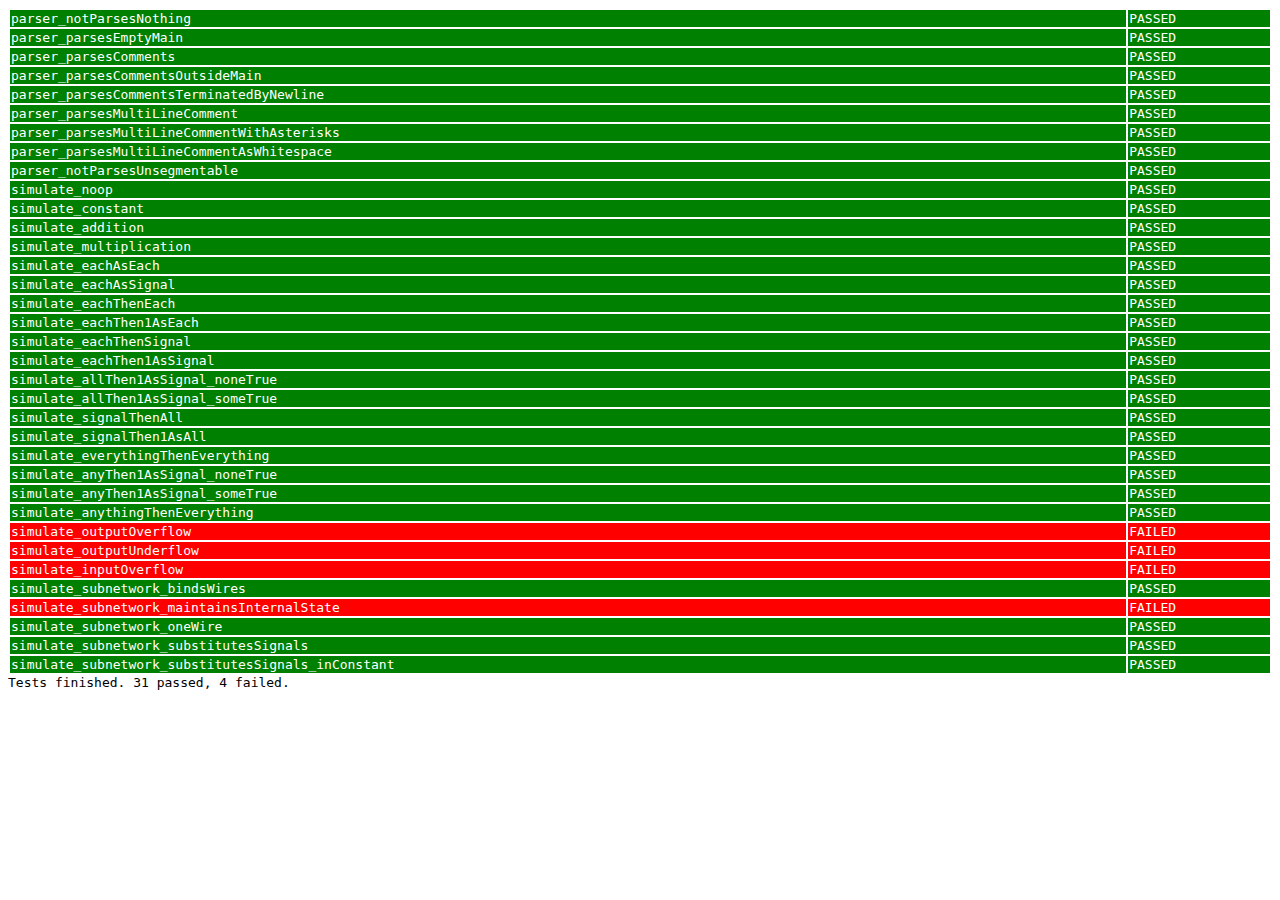
<file: tests.html>
<!DOCTYPE html>
<html>
  <head>
    <script type="text/javascript" src="utils.js"></script>
    <script type="text/javascript" src="network/base.js"></script>
    <script type="text/javascript" src="network/combinators.js"></script>
    <script type="text/javascript" src="network/segmenting.js"></script>
    <script type="text/javascript" src="parser.js"></script>
    <script type="text/javascript" src="code.js"></script>
    
    <script type="text/javascript" src="test/base.js"></script>
    <script type="text/javascript" src="test/parser_tests.js"></script>
    <script type="text/javascript" src="test/simulation_tests.js"></script>
    
    <style type="text/css">
      body { font-family: monospace; }
      table { width: 100%; }
      .pass { background: green; color: white; }
      .fail { background: red; color: white; }
    </style>
  </head>
  <body>
  </body>
  <script type="text/javascript">testUtils.runAllTests();</script>
</html>
</file>
